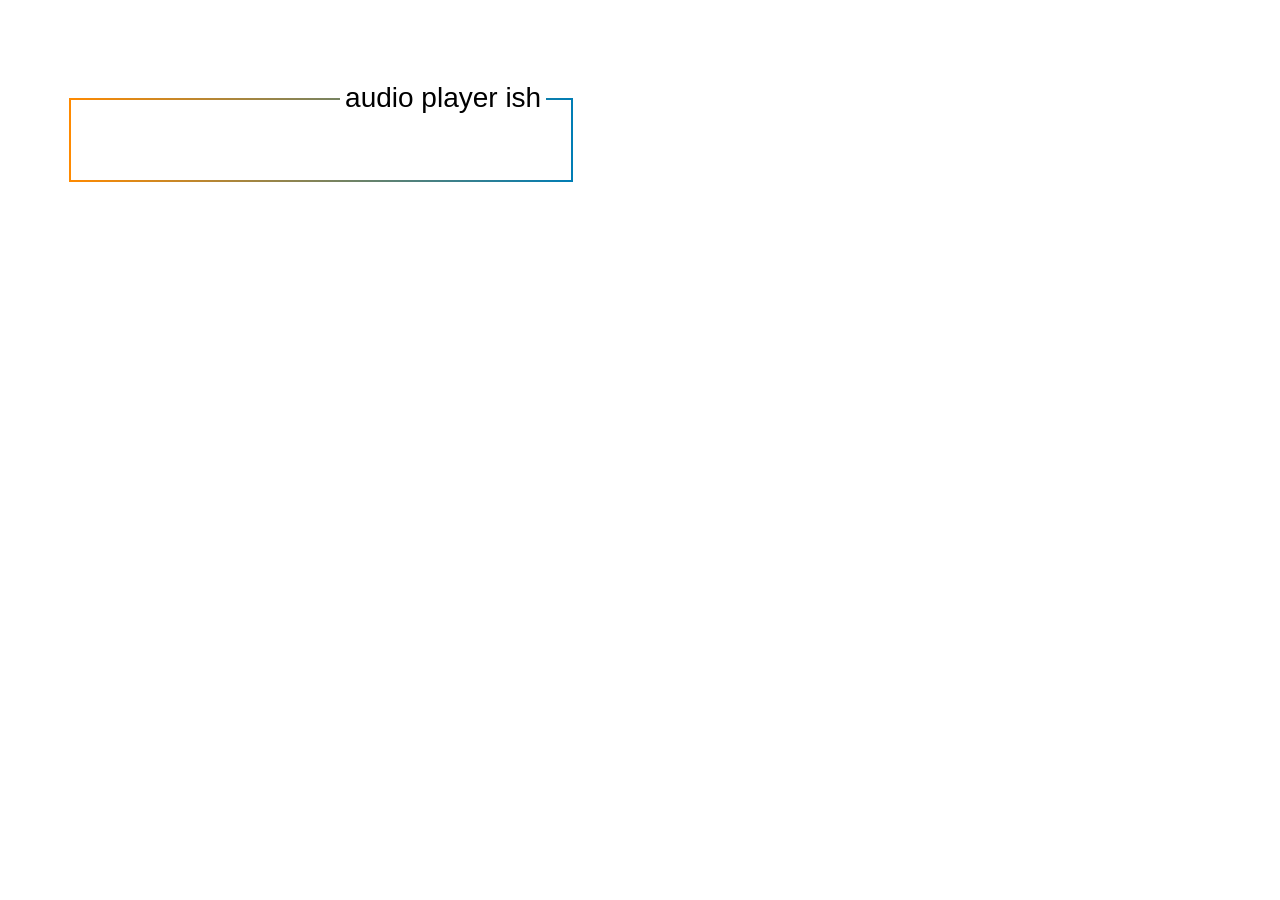
<file: audio-test.html>
<!DOCTYPE html>
<html lang="en">
  <head>
    <meta charset="UTF-8" />
    <meta http-equiv="X-UA-Compatible" content="IE=edge" />
    <meta name="viewport" content="width=device-width, initial-scale=1.0" />
    <title>Document</title>
    <style>
      body {
        font-family: Arial, Helvetica, sans-serif;
      }
      button {
        padding: 0;
        border: 0;
        background: inherit;
        cursor: pointer;
        outline: none;
        width: 40px;
        height: 40px;
      }
      #audio-player-container {
        position: relative;
        margin: 100px 5% auto 5%;
        width: 90%;
        max-width: 500px;
        height: 80px;
        background: #fff;
      }
      #audio-player-container::before {
        position: absolute;
        content: "";
        width: calc(100% + 4px);
        height: calc(100% + 4px);
        left: -2px;
        top: -2px;
        background: linear-gradient(to left, #007db5, #ff8a00);
        z-index: -1;
      }
      p {
        position: absolute;
        top: -18px;
        right: 5%;
        padding: 0 5px;
        margin: 0;
        font-size: 28px;
        background: #fff;
      }
      #play-icon {
        margin: 20px 2.5% 20px 2.5%;
      }
      path {
        stroke: #007db5;
      }
    </style>
  </head>
  <body>
    <!--  <audio controls id="myAudio">
        <source
          src="footerassets/Michael-Jackson-Smooth-Criminal.mp3"
          type="audio/mpeg" 
        />
        Your browser does not support the audio element.
      </audio> -->

    <div id="audio-player-container">
      <p>audio player ish</p>
      <button id="play-icon"></button>
    </div>

    <script>
      import lottieWeb from "https://cdn.skypack.dev/lottie-web";

      const playIconContainer = document.getElementById("play-icon");
      let state = "play";
      const animation = lottieWeb.loadAnimation({
        container: playIconContainer,
        path: "https://maxst.icons8.com/vue-static/landings/animated-icons/icons/pause/pause.json",
        renderer: "svg",
        loop: false,
        autoplay: false,
        name: "Demo Animation",
      });

      animation.goToAndStop(14, true);

      playIconContainer.addEventListener("click", () => {
        if (state === "play") {
          animation.playSegments([14, 27], true);
          state = "pause";
        } else {
          animation.playSegments([0, 14], true);
          state = "play";
        }
      });
    </script>
  </body>
</html>
</file>
